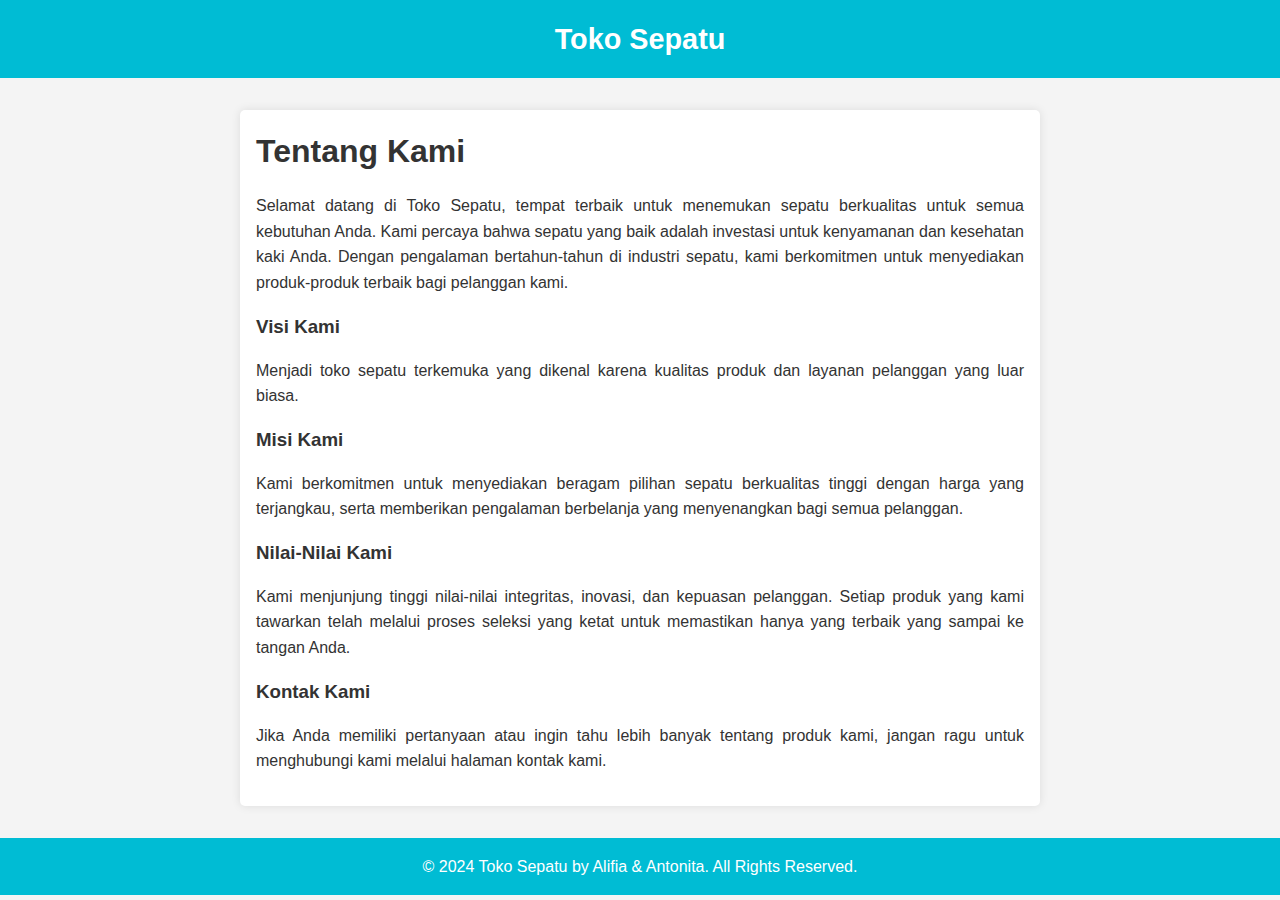
<file: tentangkami.html>
<!DOCTYPE html>
<html lang="id">
<head>
    <meta charset="UTF-8">
    <meta name="viewport" content="width=device-width, initial-scale=1.0">
    <title>Tentang Kami - Toko Sepatu</title>
    <style>
        * {
            margin: 0;
            padding: 0;
            box-sizing: border-box;
        }

        body {
            font-family: Arial, sans-serif;
            color: #333;
            line-height: 1.6;
            background-color: #f4f4f4;
        }

        header {
            background: #00BCD4;
            color: #fff;
            padding: 1rem;
            text-align: center;
        }

        .logo {
            font-size: 1.8rem;
            font-weight: bold;
        }

        .about-container {
            max-width: 800px;
            margin: 2rem auto;
            padding: 1rem;
            background: #fff;
            border-radius: 5px;
            box-shadow: 0 0 10px rgba(0, 0, 0, 0.1);
        }

        .about-container h2 {
            font-size: 2rem;
            margin-bottom: 1rem;
        }

        .about-container p {
            margin: 1rem 0;
            text-align: justify;
        }

        footer {
            background: #00BCD4;
            color: #fff;
            text-align: center;
            padding: 1rem;
            margin-top: 2rem;
        }
    </style>
</head>
<body>
    <header>
        <div class="logo">Toko Sepatu</div>
    </header>

    <section class="about-container">
        <h2>Tentang Kami</h2>
        <p>Selamat datang di Toko Sepatu, tempat terbaik untuk menemukan sepatu berkualitas untuk semua kebutuhan Anda. Kami percaya bahwa sepatu yang baik adalah investasi untuk kenyamanan dan kesehatan kaki Anda. Dengan pengalaman bertahun-tahun di industri sepatu, kami berkomitmen untuk menyediakan produk-produk terbaik bagi pelanggan kami.</p>
        
        <h3>Visi Kami</h3>
        <p>Menjadi toko sepatu terkemuka yang dikenal karena kualitas produk dan layanan pelanggan yang luar biasa.</p>

        <h3>Misi Kami</h3>
        <p>Kami berkomitmen untuk menyediakan beragam pilihan sepatu berkualitas tinggi dengan harga yang terjangkau, serta memberikan pengalaman berbelanja yang menyenangkan bagi semua pelanggan.</p>

        <h3>Nilai-Nilai Kami</h3>
        <p>Kami menjunjung tinggi nilai-nilai integritas, inovasi, dan kepuasan pelanggan. Setiap produk yang kami tawarkan telah melalui proses seleksi yang ketat untuk memastikan hanya yang terbaik yang sampai ke tangan Anda.</p>

        <h3>Kontak Kami</h3>
        <p>Jika Anda memiliki pertanyaan atau ingin tahu lebih banyak tentang produk kami, jangan ragu untuk menghubungi kami melalui halaman kontak kami.</p>
    </section>

    <footer>
        <p>&copy; 2024 Toko Sepatu by Alifia & Antonita. All Rights Reserved.</p>
    </footer>
</body>
</html>
</file>
